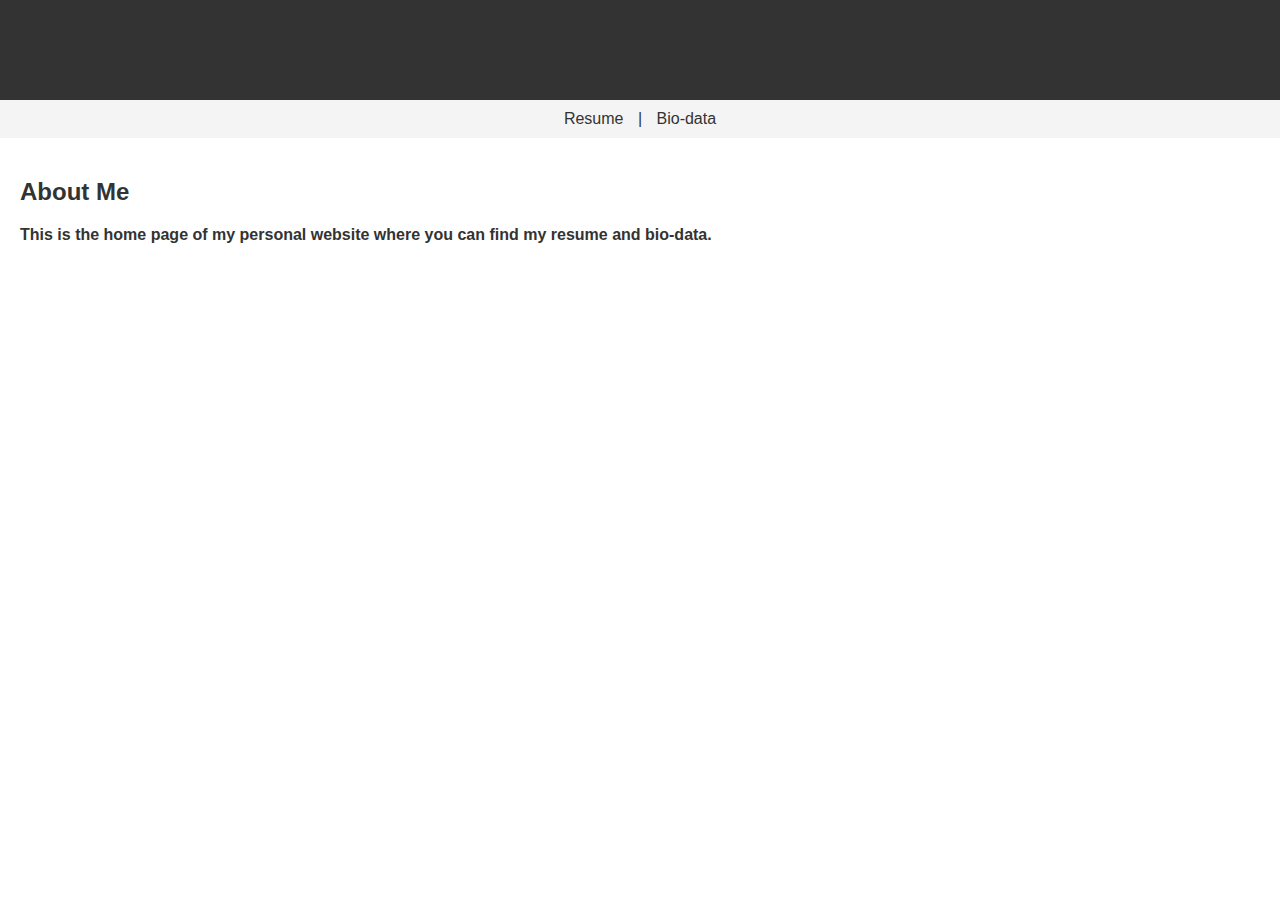
<file: index.html>
<!DOCTYPE html> 
<html lang="en"> 
<head> 
    <meta charset="UTF-8"> 
    <meta name="viewport" content="width=device-width, initial-scale=1.0"> 
    <title>Home - My Website</title> 
    <link rel="stylesheet" href="styles.css"> 
</head> 
<body> 
    <header> 
        <h1>Welcome to My Website</h1> 
    </header> 
    <nav> 
        <a href="resume.html">Resume</a> | 
        <a href="biodata.html">Bio-data</a> 
    </nav> 
    <section> 
        <h2>About Me</h2> 
        <p><b>This is the home page of my personal website where you can find my resume and 
bio-data.</b></p> 
    </section> 
</body> 
</html>
</file>
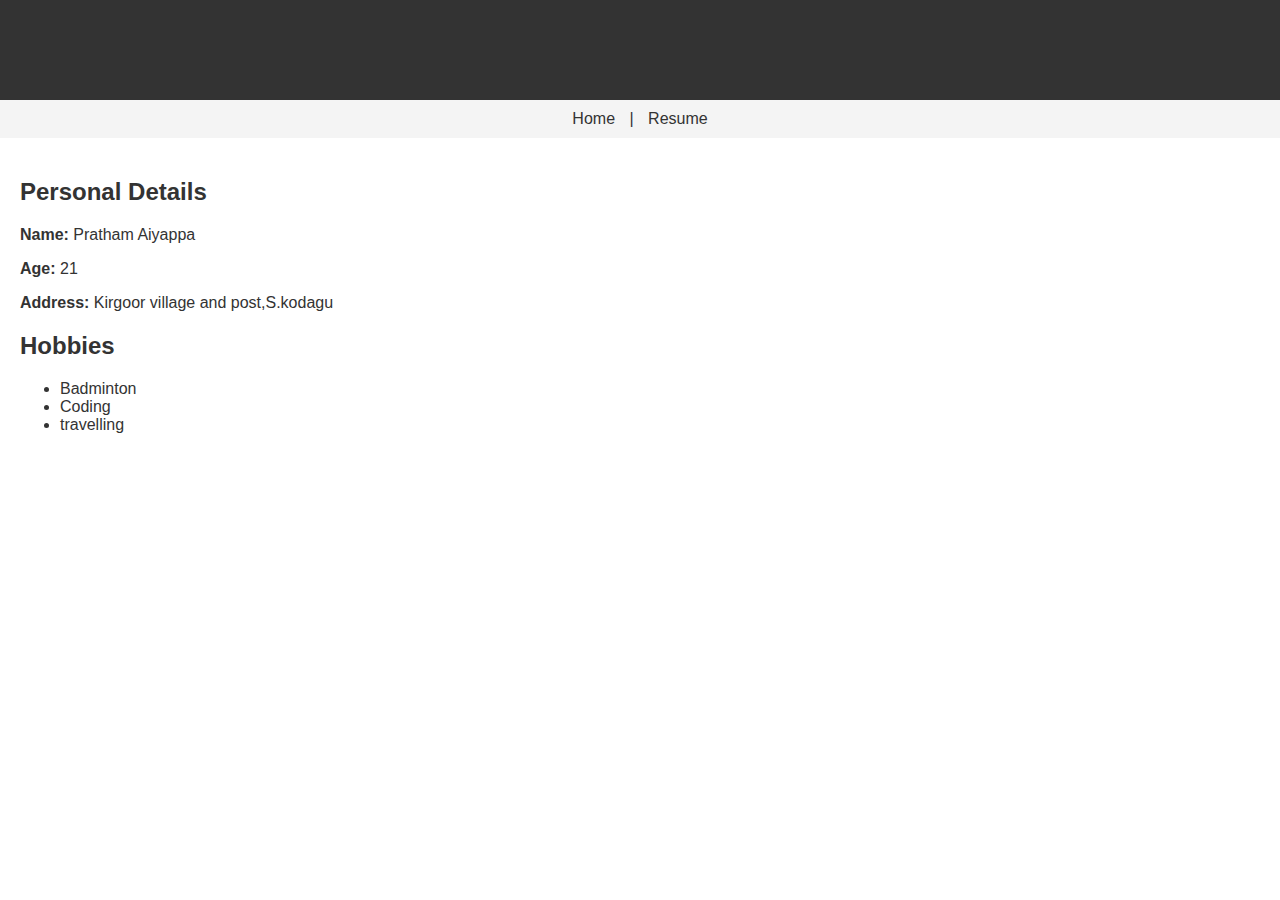
<file: biodata.html>
<!DOCTYPE html> 
<html lang="en"> 
<head> 
    <meta charset="UTF-8"> 
    <meta name="viewport" content="width=device-width, initial-scale=1.0"> 
    <title>Bio-data - My Website</title> 
    <link rel="stylesheet" href="styles.css"> 
</head> 
<body> 
    <header> 
        <h1>My Bio-data</h1> 
    </header> 
    <nav> 
        <a href="index.html">Home</a> | 
        <a href="resume.html">Resume</a> 
    </nav> 
    <section> 
        <h2>Personal Details</h2> 
        <p><strong>Name:</strong> Pratham Aiyappa</p> 
        <p><strong>Age:</strong> 21</p> 
        <p><strong>Address:</strong> Kirgoor village and post,S.kodagu</p> 
        <h2>Hobbies</h2> 
        <ul> 
            <li>Badminton</li> 
            <li>Coding</li> 
            <li>travelling</li> 
        </ul> 
    </section> 
</body> 
</html>
</file>
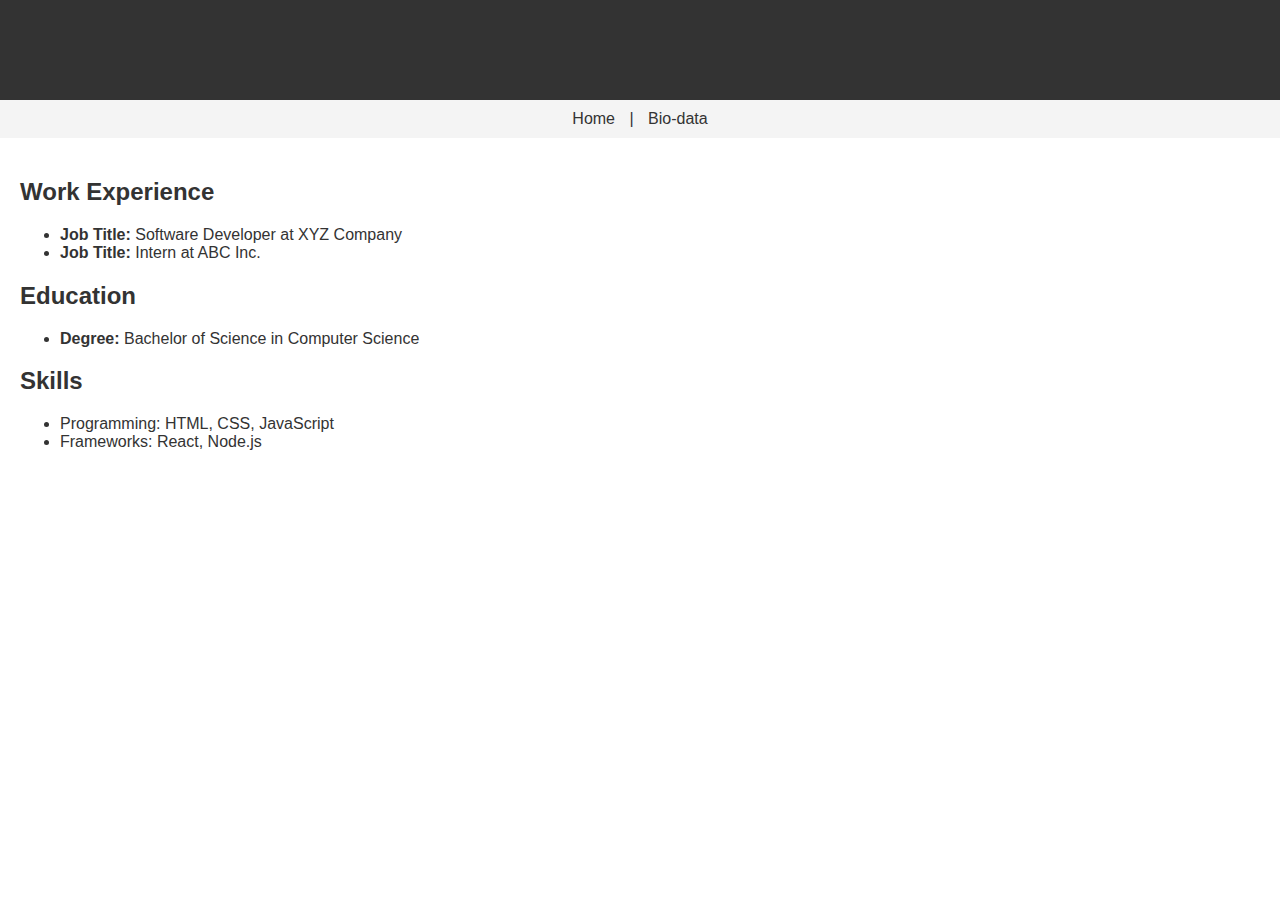
<file: resume.html>
<!DOCTYPE html> 
<html lang="en"> 
<head> 
    <meta charset="UTF-8"> 
    <meta name="viewport" content="width=device-width, initial-scale=1.0"> 
    <title>Resume - My Website</title> 
    <link rel="stylesheet" href="styles.css"> 
</head> 
<body> 
    <header> 
        <h1>My Resume</h1> 
    </header> 
    <nav> 
        <a href="index.html">Home</a> | 
        <a href="biodata.html">Bio-data</a> 
    </nav> 
    <section> 
        <h2>Work Experience</h2> 
        <ul> 
            <li><strong>Job Title:</strong> Software Developer at XYZ Company</li> 
            <li><strong>Job Title:</strong> Intern at ABC Inc.</li> 
        </ul> 
        <h2>Education</h2> 
        <ul> 
            <li><strong>Degree:</strong> Bachelor of Science in Computer Science</li> 
        </ul> 
        <h2>Skills</h2> 
        <ul> 
            <li>Programming: HTML, CSS, JavaScript</li> 
            <li>Frameworks: React, Node.js</li> 
        </ul> 
    </section> 
</body> 
</html>
</file>
<file: styles.css>
/* General styling */ 
body { 
    font-family: Arial, sans-serif; 
    margin: 0; 
    padding: 0; 
    color: #333; 
} 
 
header { 
    background-color: #333; 
    color: #fff; 
    padding: 10px; 
    text-align: center; 
} 
 
nav { 
    background-color: #f4f4f4; 
    padding: 10px; 
    text-align: center; 
} 
 
nav a { 
    margin: 0 10px; 
    text-decoration: none; 
    color: #333; 
} 
 
section { 
    padding: 20px; 
} 
 
h1, h2 { 
    color: #333; 
}
</file>
